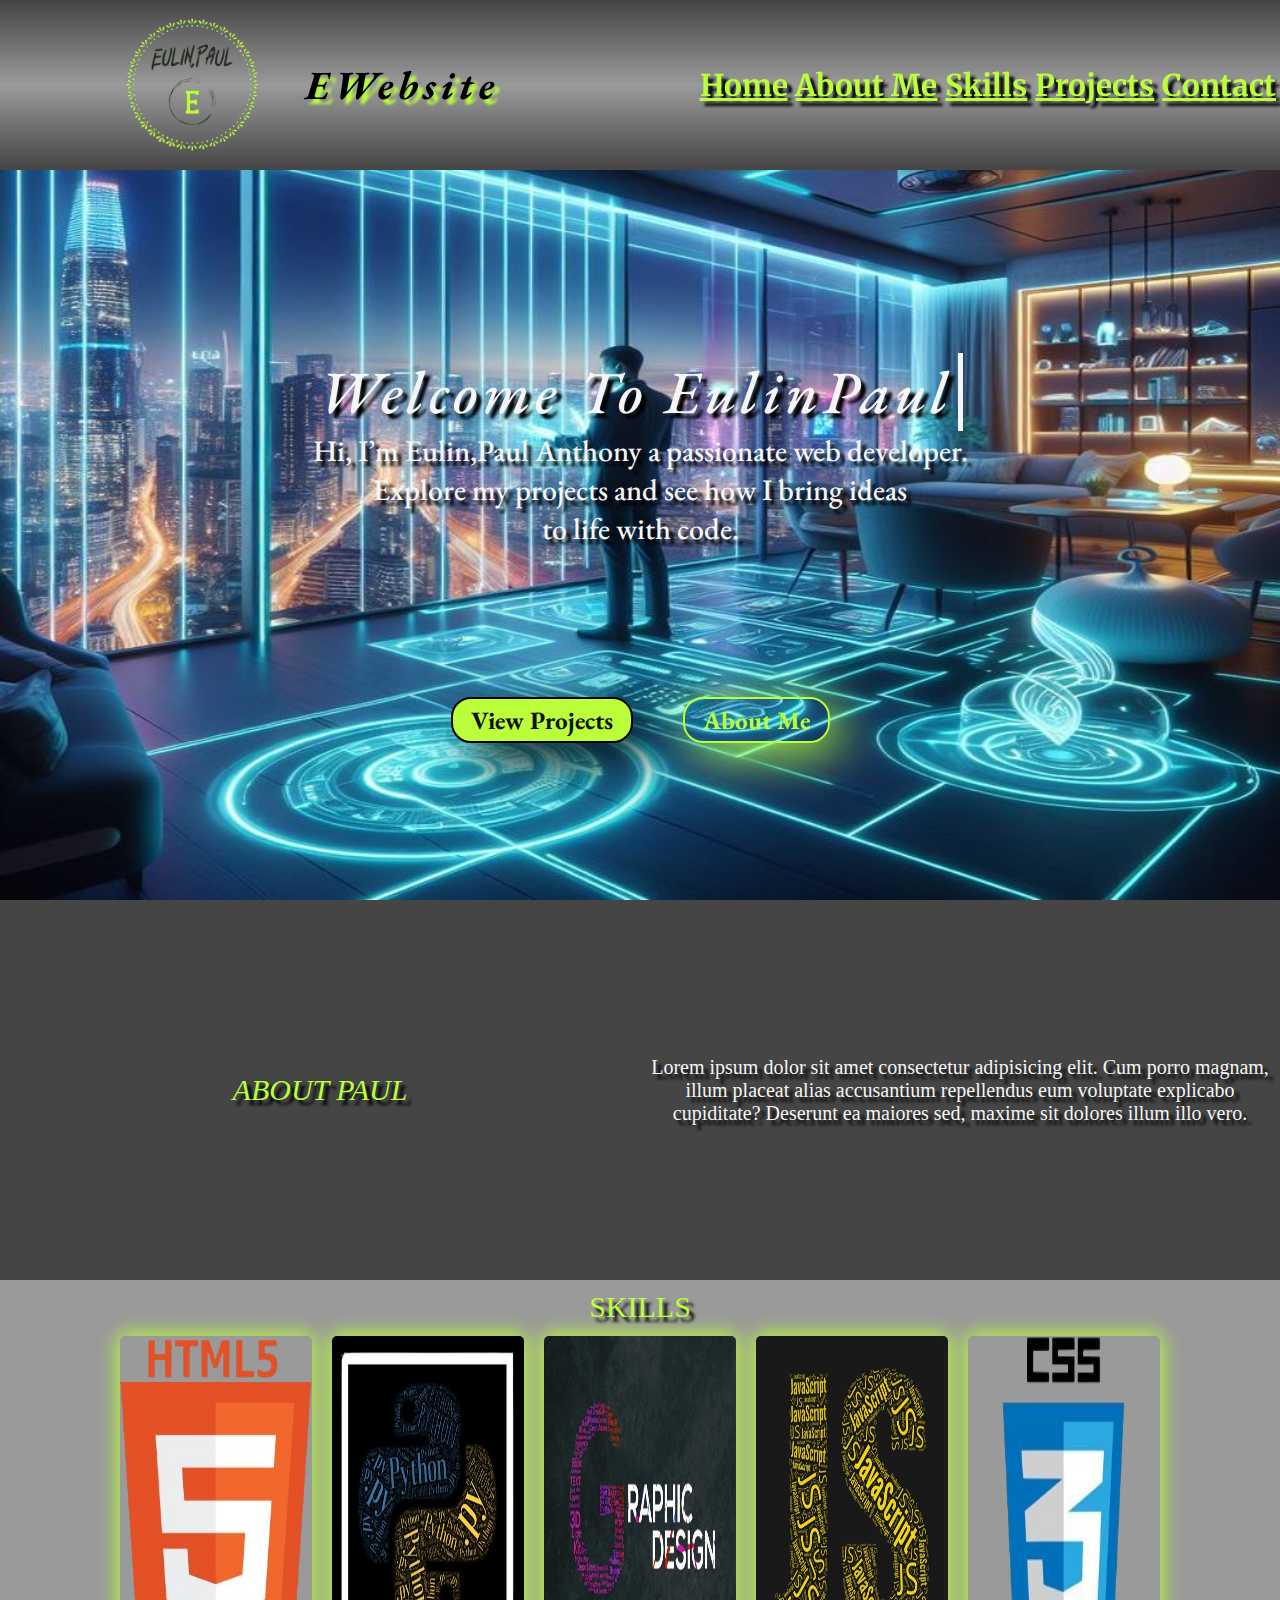
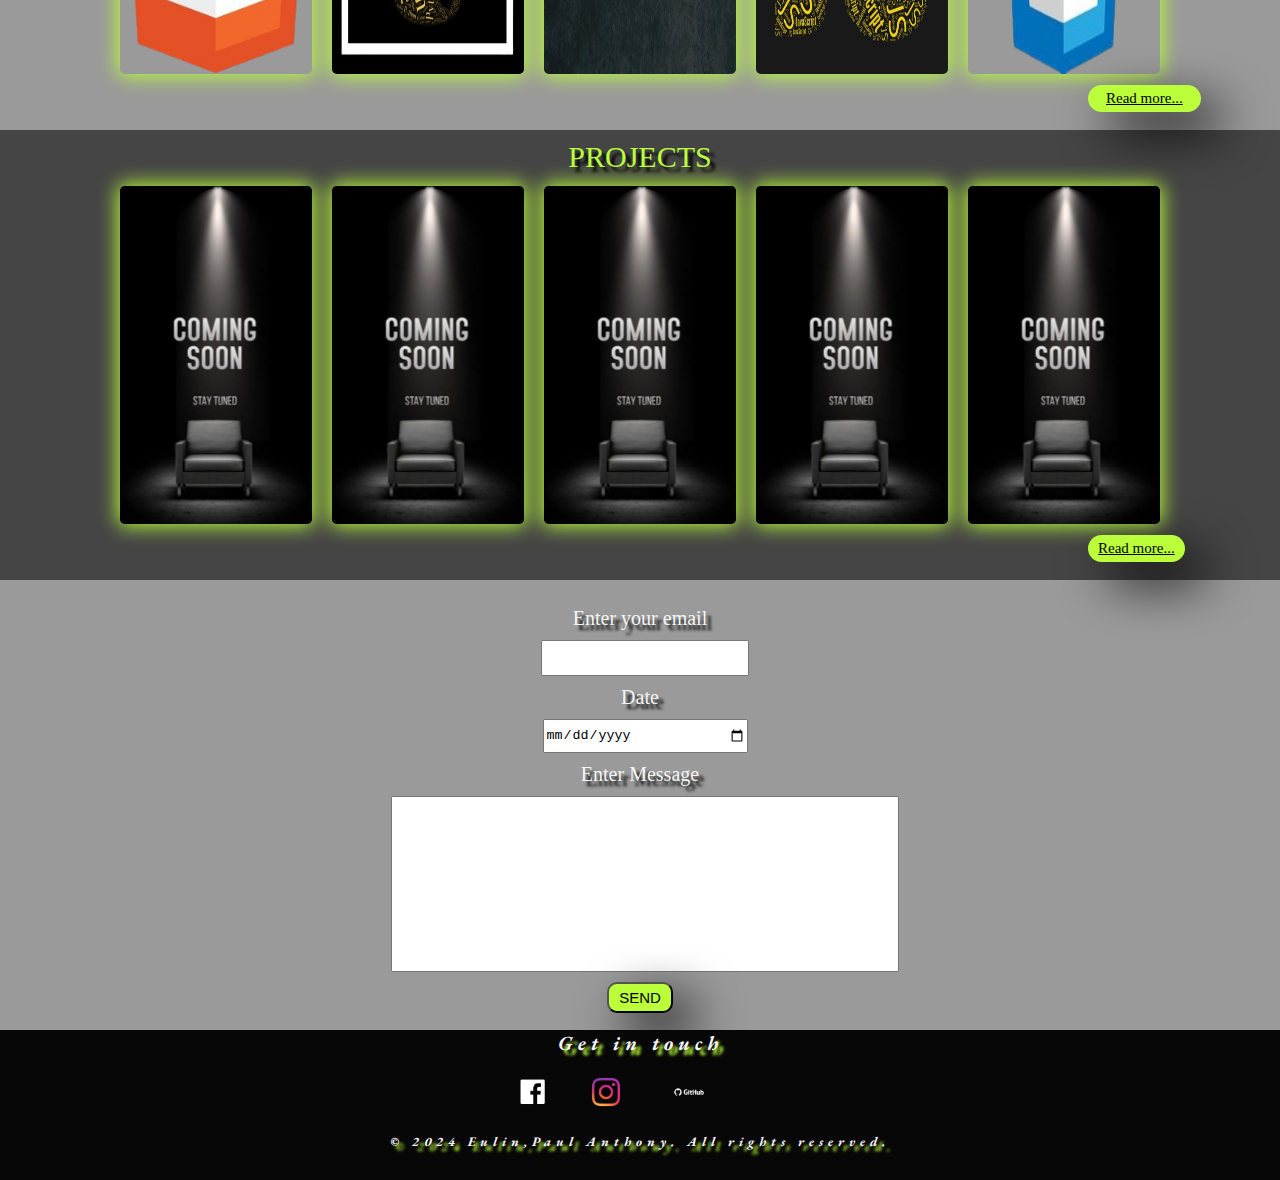
<file: index.html>
<!DOCTYPE html>
<html lang="en">
<head>

  <link rel="preconnect" href="https://fonts.googleapis.com">
  <link rel="preconnect" href="https://fonts.gstatic.com" crossorigin>
  <link href="https://fonts.googleapis.com/css2?family=Jacquarda+Bastarda+9&family=Merriweather:ital,wght@0,300;0,400;0,700;0,900;1,300;1,400;1,700;1,900&display=swap" rel="stylesheet">
  <link rel="preconnect" href="https://fonts.googleapis.com">
  <link rel="preconnect" href="https://fonts.gstatic.com" crossorigin>
  <link href="https://fonts.googleapis.com/css2?family=EB+Garamond:ital,wght@0,400..800;1,400..800&family=Edu+AU+VIC+WA+NT+Dots:wght@400..700&display=swap" rel="stylesheet">

  <meta charset="UTF-8">
  <meta name="viewport" content="width=device-width, initial-scale=1.0">
  <title>EulinSite</title>

  <link rel="stylesheet" href="Design/navigation.css">
  <link rel="stylesheet" href="Design/about.css">
  <link rel="stylesheet" href="Design/bahay.css">
  <link rel="stylesheet" href="Design/skills.css">
  <link rel="stylesheet" href="Design/projects.css">
  <link rel="stylesheet" href="Design/footer.css">
  <link rel="stylesheet" href="Design/contact.css">

 



</head>



<body style="margin: 0;">
 
    <div class="nav-cont">

      <div class="logo-cont">
        <img src="Images/logo.png">
      </div>

      <div class="nav-title-cont">
        <p>EWebsite</p>
      </div>

      <div class="nav-buttons-cont">
        <p><a href=#home>Home</a></p>
        <p><a href=#about>About Me</a></p>
        <p><a href=#skills>Skills</a></p>
        <p><a href=#project>Projects</a> </p>
        <p><a href=#contact>Contact</a></p>
      </div>

    </div>

    <div class="bahay-cont" id="home">
      

        <img src="Images/about1.jpg">
           
        <div class="bahay-con-cont">
        
          <span>
          Welcome To EulinPaul's Portfolio
        </span>
        
       
        <p> Hi, I’m Eulin,Paul Anthony a passionate web developer.</p>
        <p>Explore my projects and see how I bring ideas</p>
        <p>to life with code.</p>

      

        <div class="home-button">
          <a href="projects.html">
            <h6 class="p-1">View Projects</h6>
          </a>

          <a>
            <h6 class="p-2" id="about">About Me</h6>
          </a>
         
        </div>
      </div>
    </div>

    <div class="about-cont" >
      
      
      <div class="about-name">
        <p data-text="About Paul">About Paul</p>
      </div> 
  
      <div class="about-descript" id="skills"> <p>Lorem ipsum dolor sit amet consectetur adipisicing elit. Cum porro magnam, illum placeat alias accusantium repellendus eum voluptate explicabo cupiditate? Deserunt ea maiores sed, maxime sit dolores illum illo vero.</p></div> 
  
    </div> 


    <div class="skill-cont">
      <span> Skills</span>
      
        <a href="projects.html">Read more...</a>
        

      <div class="skill-img-cont" id="project"> 

        <img src="Images/html-removebg-preview.png" class="img-cont">
        <img src="Images/pyton-removebg-preview.png" class="img-cont">
        <img src="Images/graphic design.jpg" class="img-cont">
        <img src="Images/js.jpg" class="img-cont">
        <img src="Images/css-removebg-preview.png" class="img-cont">
      </div>
    </div>

    <div class="project-cont">

      <span> Projects</span>

      
        <a href="projects.html">Read more...</a>
     

      <div class="project-img-cont"> 

        <img src="Images/comingsoon.jpg" class="img-cont">
        <img src="Images/comingsoon.jpg" class="img-cont">
        <img src="Images/comingsoon.jpg" class="img-cont">
        <img src="Images/comingsoon.jpg" class="img-cont">
        <img src="Images/comingsoon.jpg" class="img-cont">
      </div>
    </div>


  </div>
    
  <div class="contact-cont">

    <p> Enter your email</p>
    <input class="email" type="email">

    <p>Date</p>
    <input class="date" type="date">

    <p>Enter Message</p>
    <input class="message" type="text">

    <button class="send" onclick="callAlert ('Your message has been sent')">SEND</button>
    
    
    
    <script>
      function callAlert (msg) {
        alert(msg)
      }
    </script>


  </div>

    <div class="footer-cont">
      <span id="contact">Get in touch</span>
     
      <p>
        © 2024 Eulin,Paul Anthony. All rights reserved.
      </p>

      <div class="footer-img-cont">
        <a href="https://www.facebook.com/profile.php?id=100009407843330" target="_blank"> 
          <img src="Images/fb-removebg-preview.png" >
        </a>
        <a href="#home">
          <img src="Images/insta-removebg-preview.png" >
        </a>
        <a href="https://github.com/EulinPaulAnthony" target="_blank">
          <img src="Images/github-removebg-preview.png" >
        </a>
        
        
      </div>
   
 
 
</body>

</html>
</file>
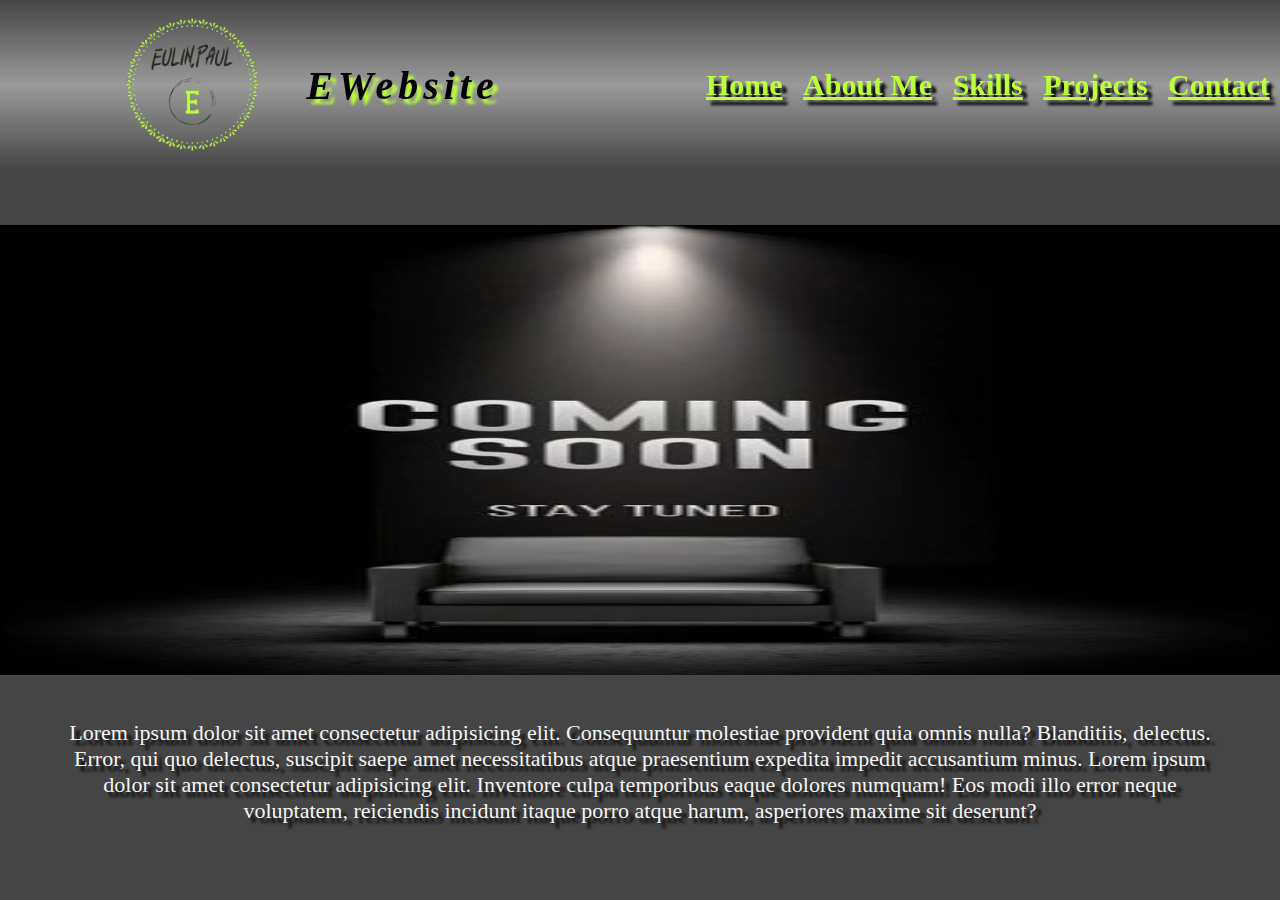
<file: projects.html>
<!DOCTYPE html>
<html lang="en">
<head>
  <meta charset="UTF-8">
  <meta name="viewport" content="width=device-width, initial-scale=1.0">
  <title>E Projects</title>

  <link rel="stylesheet" href="Design/navigation.css">
  <link rel="stylesheet" href="Design/Eprojects.css">
</head>
<body>

  <div class="nav-cont">

    <div class="logo-cont">
      <img src="Images/logo.png">
    </div>

    <div class="nav-title-cont">
      <p>EWebsite</p>
    </div>

    <div class="nav-buttons-cont">
      <p><a href="index.html">Home</a></p>
      <p><a href="index.html">About Me</a></p>
      <p><a href="index.html">Skills</a></p>
      <p><a href="index.html">Projects</a> </p>
      <p><a href="index.html">Contact</a></p>
    </div>

  </div>

  <section class="sec1">
    <div class="sec1-div">
      <img src="Images/comingsoon.jpg">
      <p>Lorem ipsum dolor sit amet consectetur adipisicing elit. Consequuntur molestiae provident quia omnis nulla? Blanditiis, delectus. Error, qui quo delectus, suscipit saepe amet 
        necessitatibus atque praesentium expedita impedit accusantium minus. Lorem ipsum dolor sit amet consectetur adipisicing elit. Inventore culpa temporibus eaque dolores numquam! Eos modi illo error neque voluptatem, reiciendis incidunt itaque porro atque harum, asperiores maxime sit deserunt?</p>
    </div>
  </section>
  
</body>
</html>
</file>
<file: Design/navigation.css>
.nav-cont{
  position:fixed;
  display: flex;
  width: 100%;
  height: 170px;
  background-image: linear-gradient(#454545, #9a9a9a, #454545);
  align-items: center;
  justify-content: space-around;
  z-index: 10;
 flex-shrink: 1;
}

.logo-cont{
  flex: 0.5;
  height: inherit;
  margin-left: 80px;
}

.logo-cont img{
  height: inherit;
  object-fit: contain;
}

.nav-title-cont{
  flex: 2;
  animation-name: mymove;
  position: relative;
  animation-duration: 5s;
}
@keyframes mymove {
  from {left: 300px;}
  to {left: 0px;}
}

.nav-title-cont p{
  font-family: "EB Garamond", serif;
  font-optical-sizing: auto;
  font-weight: 700;
  font-style: italic;
  font-size: 40px;
  letter-spacing: 5px;
  text-shadow: 5px 5px 3px rgb(186, 255, 57);
  color: black;
}

.nav-buttons-cont{
  flex: 3;
  display: inline-flex;
justify-content: space-around;

}

.nav-buttons-cont a{
  font-size: 30px;
  color: rgb(186, 255, 57);
  font-family: "Merriweather", serif;
  font-weight: 700;
  font-style: normal;
  text-shadow: 5px 5px 3px black;
}

.nav-buttons-cont a:hover{
  cursor: pointer;
  text-decoration: underline;
  text-underline-offset: 10px;
  text-decoration-color: black;
  text-decoration-thickness: 5px;
  text-decoration-style:solid ;
}
</file>
<file: Design/about.css>
.about-cont{
  width: 100%;
  height: 380px;
  background-color: #454545;
  display: flex;
  flex-direction: row;
  justify-content: space-between;
  align-items: center;
  row-gap: 50px;
}

.about-name{
  
  font-size: 30px;
  color: rgb(186, 255, 57);
  font-optical-sizing: auto;
  font-weight: 500;
  font-style: italic;
  text-shadow: 5px 5px 3px black;
  width: 100%;
  text-align: center;
  text-transform: uppercase;
  animation: bounce 5s ease 2s 10 ;
}
@keyframes bounce{
  0%,
  20%,
  50%,
  80%,
  100%{ 
    transform: translateY(0);
  }

  40%{
    transform: translateY(-30px);
  }

  60%{
    transform: translateY(-15px);
  }
}


.about-descript{

  margin: 0;
  padding: 0;
  width:  100%;
  text-align: center;
  font-weight: 500;
  font-style: normal;
  font-size: 20px;
  color: whitesmoke;
  text-shadow: 5px 5px 3px black;

}
</file>
<file: Design/bahay.css>
.bahay-cont{
  display: flex;
  background-color: rgb(214, 140, 44);
  width: 100%;
  height: 900px;
  font-family: "EB Garamond", serif;
  position: relative;
  justify-content: center;
  align-items: center;
}



.bahay-cont img{
  width: inherit;
  height: 900px;
  object-fit: fill;
}

.bahay-con-cont {
  position: absolute;
  display: flex;
  flex-direction: column;
  z-index: 2;
  justify-content: center;
  align-items: center;
  width: 100%;
  height: 100vh;
  align-items: center;
  
}

.bahay-con-cont span{
  display: flex;
  text-align: center;
  font-optical-sizing: auto;
  font-weight: 500;
  font-style: italic;
  font-size: 60px;
  color: whitesmoke;
  letter-spacing: 5px;
  border-right: 5px solid;
  white-space: nowrap;
  overflow: hidden;
  width: 50%;
  text-shadow: 5px 5px 3px black;
  animation: typing 4s steps(18),
              cursor .4s  infinite alternate;
}

@keyframes cursor{
  50% { border-color: transparent;}
}

@keyframes typing{
from {width: 0; animation-delay: 10s; }
}

.bahay-con-cont p{
  margin: 0;
  padding: 0;
  width:  100%;
  text-align: center;
  font-weight: 500;
  font-style: normal;
  font-size: 30px;
  color: whitesmoke;
  text-shadow: 5px 5px 3px black;
  
}

.home-button {
  position: absolute;
  top: 30vh;
  display: flex;
  flex-direction: row;
  z-index: 2;
  justify-content: center;
  align-items: center;
  width: 50%;
  height: 100vh;
  align-items: center;
  column-gap: 50px;
}

.p-1{
  font-size: 25px;
  background-color: rgb(186, 255, 57);
  color: rgb(17, 17, 17);
  border-color:black ;
  border-width: 2px;
  border-style: solid;
  padding: 5px 18px;
  border-radius: 20px;
  box-shadow: 20px 20px 50px black;
  transition: all 0.3s ; 
}

.p-1:hover{
  background-color: transparent;
  cursor: pointer;
  color: rgb(186, 255, 57) ;
  border-color:whites;
  border-width: 2px;
  border-style: solid;
  font-weight: bold;
  box-shadow: 10px 10px 50px rgb(186, 255, 57);
  
}

.p-2{
  font-size: 25px;
  background-color: transparent;
  color: rgb(186, 255, 57) ;
  border-color:rgb(186, 255, 57) ;
  border-width: 2px;
  border-style: solid;
  font-weight: bold;
  padding: 5px 18px;
  border-radius: 20px;
  box-shadow: 10px 10px 50px rgb(186, 255, 57);
  transition: all 0.3s ; 
}

.p-2:hover{
  background-color: rgb(186, 255, 57);
  color: black;
  border-color:black ;
  padding: 5px 18px;
  border-radius: 20px;
  box-shadow: 20px 20px 50px black;
  cursor: pointer;
}

.home-button a{
  text-decoration: none;
}
</file>
<file: Design/skills.css>
.skill-cont{
  display: flex;
width: 100%;
height: 450px;
background-color: #9a9a9a;
justify-content: center;
position: relative;
}


.skill-cont span{
 margin-top: 10px;
 font-size: 30px;
 color: rgb(186, 255, 57);
 font-optical-sizing: auto;
 font-weight: 500;
 font-style: bold;
 text-shadow: 5px 5px 3px black;
 width: 100%;
 text-align: center;
 text-transform: uppercase;
 animation: bounce 5s ease 2s 10 ;
}

.skill-cont a{
  position: absolute;
  top: 90%;
  left: 85%;
  z-index: 3;
  font-size: 15px;
  background-color: rgb(186, 255, 57);
  color: black;
  padding: 5px 18px;
  border-radius: 20px;
  box-shadow: 20px 20px 50px black;
  transition: all 0.3s ; 
}

.skill-cont a:hover{
  background-color: transparent;
  cursor: pointer;
  color: rgb(186, 255, 57) ;
  border-color:rgb(186, 255, 57) ;
  border-width: 2px;
  border-style: solid;
  font-weight: bold;
  box-shadow: 10px 10px 50px rgb(186, 255, 57);
  transition: all 1s ; 
}

.skill-img-cont{
  position: absolute;
  top: 12.5%;
  width: 100%;
  height: 75%;
  display: flex;
  flex-direction: row;
  justify-content: center;
  align-items: center;
  column-gap: 20px;
}


.img-cont{
  height: 100% ;
  width: 15%;
  border-radius: 5px;
  transition: 1s;
  box-shadow: 0 0 20px 2px  rgb(186, 255, 57) ;
}

.img-cont:hover{
  transform: scale(1.3);
  z-index: 2;

}
</file>
<file: Design/projects.css>
.project-cont{
  display: flex;
width: 100%;
height: 450px;
background-color: #454545;
justify-content: center;
position: relative;
}


.project-cont span{
 margin-top: 10px;
 font-size: 30px;
 color: rgb(186, 255, 57);
 font-optical-sizing: auto;
 font-weight: 500;
 font-style: bold;
 text-shadow: 5px 5px 3px black;
 width: 100%;
 text-align: center;
 text-transform: uppercase;
 animation: bounce 5s ease 2s 10 ;
}

.project-cont a{
  position: absolute;
  top: 90%;
  left: 85%;
  z-index: 3;
  font-size: 15px;
  background-color: rgb(186, 255, 57);
  color: black;
  padding: 5px 10px;
  border-radius: 20px;
  box-shadow: 20px 20px 50px black;
  transition: all 0.3s ; 
}

.project-cont a:hover{
  background-color: transparent;
  cursor: pointer;
  color: rgb(186, 255, 57) ;
  border-color:rgb(186, 255, 57) ;
  border-width: 2px;
  border-style: solid;
  font-weight: bold;
  box-shadow: 10px 10px 50px rgb(186, 255, 57);
  
}

.project-img-cont{
  position: absolute;
  top: 12.5%;
  width: 100%;
  height: 75%;
  display: flex;
  flex-direction: row;
  justify-content: center;
  align-items: center;
  column-gap: 20px;
}
</file>
<file: Design/footer.css>
.footer-cont{
  display: flex;
width: 100%;
height: 150px;
background-color: #070707;
justify-content: center;
position: relative;
}

.footer-cont span{
  font-family: "EB Garamond", serif;
  font-optical-sizing: auto;
  font-weight: 700;
  font-style: italic;
  font-size: 20px;
  letter-spacing: 5px;
  text-shadow: 5px 5px 3px rgb(186, 255, 57);
  color: rgb(245, 244, 244);
}


.footer-cont p{
  position: absolute;
  top: 60%;
  font-family: "EB Garamond", serif;
  font-optical-sizing: auto;
  font-weight: 700;
  font-style: italic;
  font-size: 13px;
  letter-spacing: 5px;
  text-shadow: 5px 5px 3px rgb(186, 255, 57);
  color: rgb(245, 244, 244);
}

.footer-img-cont{
  position: absolute;
  top: 30%;
  width: 20%;
  height: 25%;
  display: flex;
  flex-direction: row;
  justify-content: center;
  align-items: center;
  column-gap: 0px;
}

.footer-img-cont img{
  height: 100% ;
  width: 55%;
  border-radius: 5px;
  object-fit: cover;
}
.footer-img-cont img:hover{
  box-shadow: 10px 10px 50px rgb(186, 255, 57);
}
</file>
<file: Design/contact.css>
.contact-cont{
  display: flex;
  flex-direction: column;
width: 100%;
height: 450px;
background-color: #9a9a9a;
justify-content: center;
align-items: center;
position: relative;
}

.contact-cont p {
  margin: 10px;
  font-weight: 500;
  font-style: normal;
  font-size: 20px;
  color: whitesmoke;
  text-shadow: 5px 5px 3px black;
}

.email , .date {
  margin-left: 10px;
  margin-top: 0;
  height: 30px;
  width: 200px;
}
.message {
  margin-left: 10px;
  margin-top: 0;
  height: 170px;
  width: 500px;
  text-align: start;
}
.send{
  margin-top: 10px;
  font-size: 15px;
  background-color: rgb(186, 255, 57);
  color: black;
  padding: 5px 10px;
  border-radius: 10px;
  box-shadow: 20px 20px 50px black;
  transition: all 0.3s ;
}

.send:hover{
  background-color: transparent;
  cursor: pointer;
  color: rgb(186, 255, 57) ;
  border-color:rgb(186, 255, 57) ;
  border-width: 2px;
  border-style: solid;
  font-weight: bold;
  box-shadow: 10px 10px 50px rgb(186, 255, 57);
}
</file>
<file: Design/Eprojects.css>
* {
  margin: 0;
  padding: 0;
  box-sizing: border-box;
  
}

.sec1{
display: flex;
height: 100vh;
justify-content: center;
align-items: center;
text-align: center;
background:  #454545;
}

.sec1-div{
  align-self:center ;
  width: 100%;
  height: 50%;
}

.sec1-div img {
  object-fit:fill;
  width: 100%;
  height: 100%;

}
.sec1-div p{
  position: absolute;
  top: 80%;
  margin-left: 50px;
  margin-right: 50px;
  font-weight: 500;
  font-style: normal;
  font-size: 22px;
  color: whitesmoke;
  text-shadow: 5px 5px 3px black;
}
</file>
